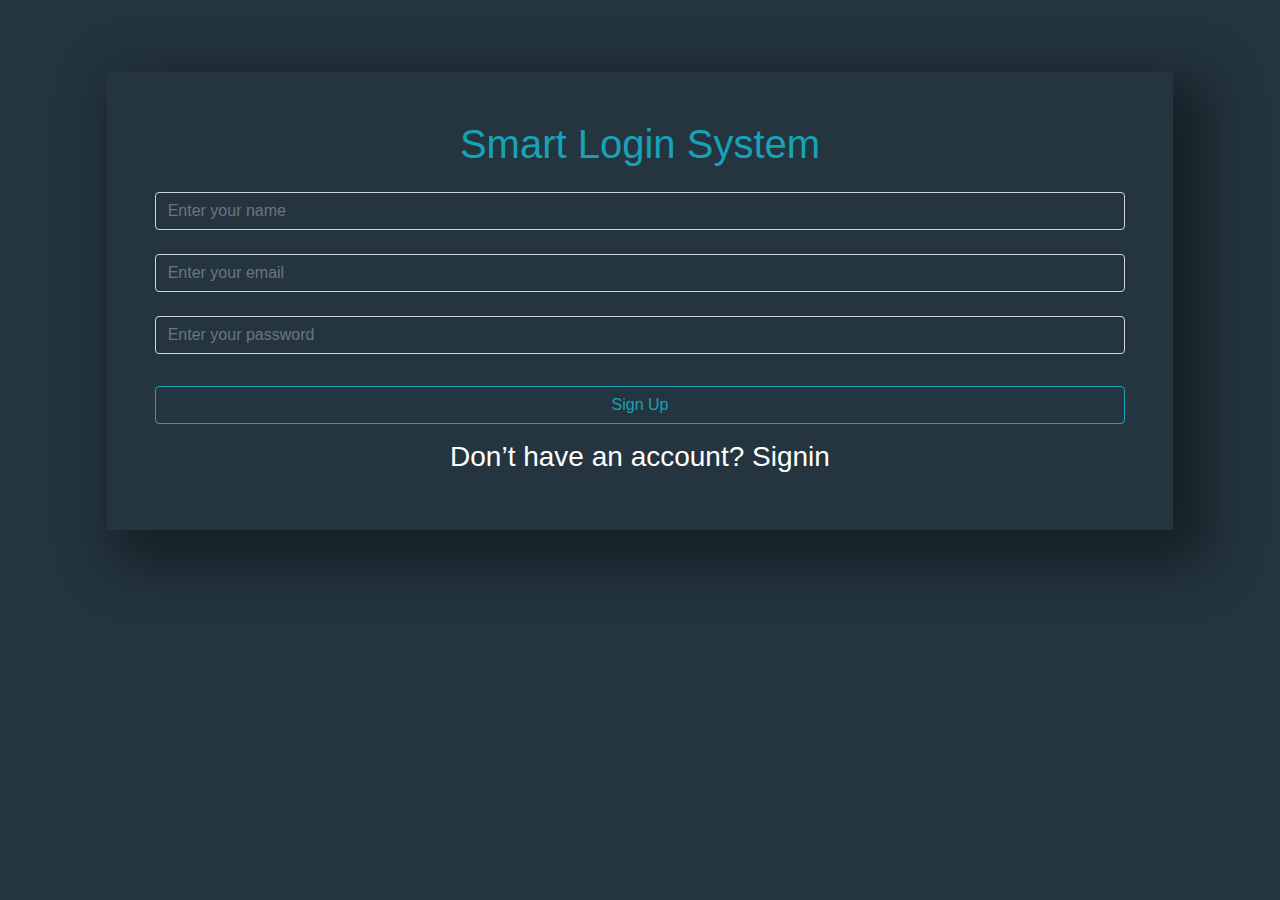
<file: index.html>
<!DOCTYPE html>
<html lang="en">

<html>
    <head>
        <meta charset="UTF-8">
        <meta name="viewport" content="width=device-width, initial-scale=1.0">
        <title>SignUp</title>
        <link rel="stylesheet" href="css/bootstrap.min.css">
        <link rel="stylesheet" href="css/style.css">
    </head>
    <body>
        
        <div class="container-fluid py-4">

            <div class="row">
                <div class="col-10 p-5 content mx-auto mt-5 text-center ">
                    <h1>Smart Login System</h1>
    
                    <input type="text"  id="userName" placeholder="Enter your name" class="form-control bg-transparent mt-4 text-light">
                    <input type="email"  id="userEmail" placeholder="Enter your email" class="form-control bg-transparent mt-4 text-light ">
                    <input type="password"  id="userPass" placeholder="Enter your password" class="form-control bg-transparent mt-4 text-light">
                    <h3 id="msgAlert" class=" mt-2"></h3>
                    <button class="btn  w-100 mt-4 mb-3 " onclick="add()">Sign Up</button>
                    <h3>Don’t have an account? <a href="login.html">Signin</a></h3>
    
    
                </div>
            </div>
            

        </div>
        
        <script src="js/main.js"></script>
    </body>
</html>
</file>
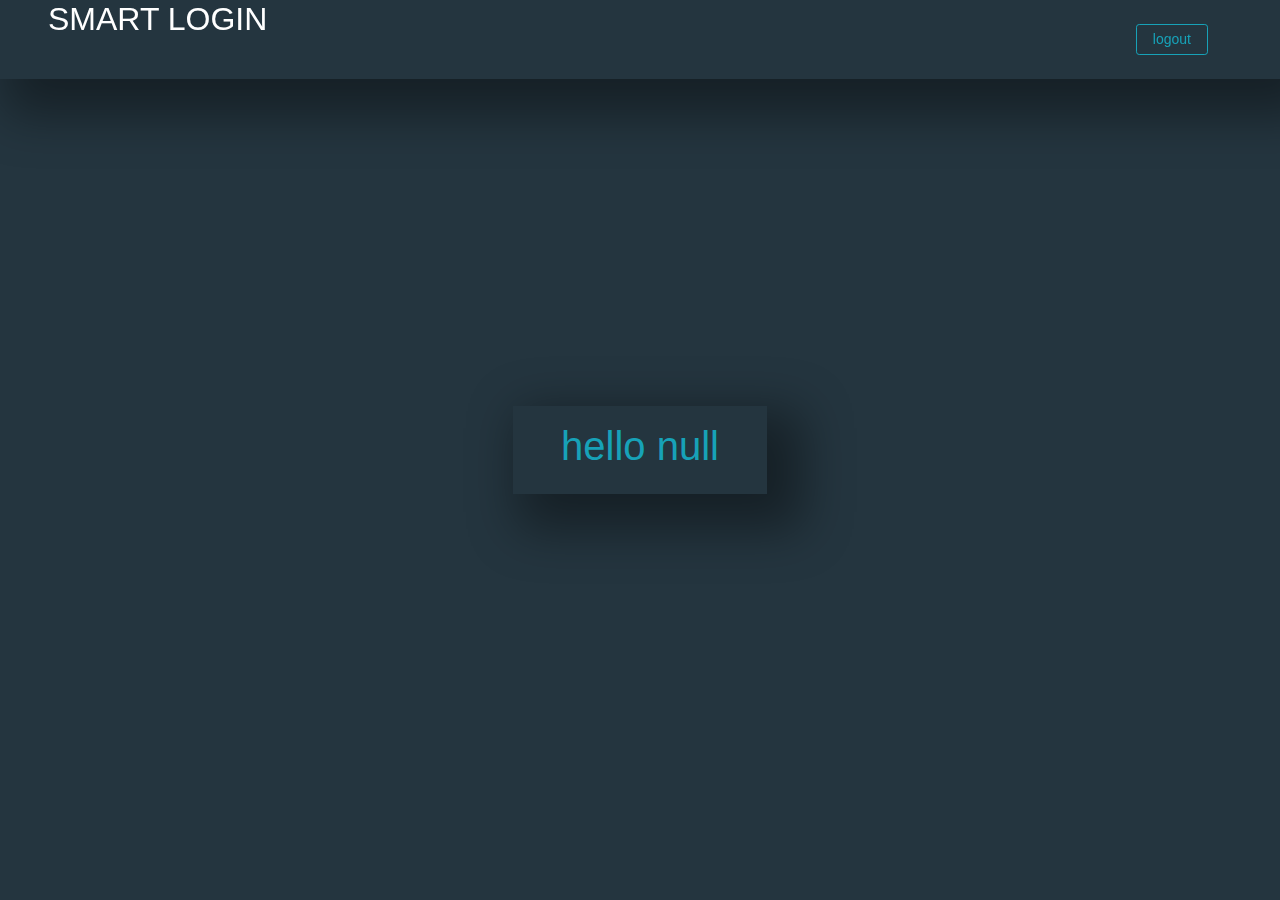
<file: home.html>
<!DOCTYPE html>
<html lang="en">
<html>
    <head>

        <meta charset="UTF-8">
        <meta name="viewport" content="width=device-width, initial-scale=1.0">
        <title>Home</title>
    
        
        <link rel="stylesheet" href="css/bootstrap.min.css">
        <link rel="stylesheet" href="css/style.css">

    </head>
    <body>

        <div class="container-fluid ">
           
      
            <div class="d-flex justify-content-center align-items-center h-100">
                <div class="d-flex justify-content-between fixed-top  px-5 navBar">
                    <h2>SMART LOGIN
                    </h2>
                    <button class="btn btn-sm m-4 px-3 " onclick="logout()">logout</button>
            </div>
                <div class="py-3 px-5 content">
    
    
                    <h1 id="userMsg" >hello</h1>
                </div>
    
            </div>


        </div>
      
        

        <script src="js/main.js"></script>
    </body>
</html>
</file>
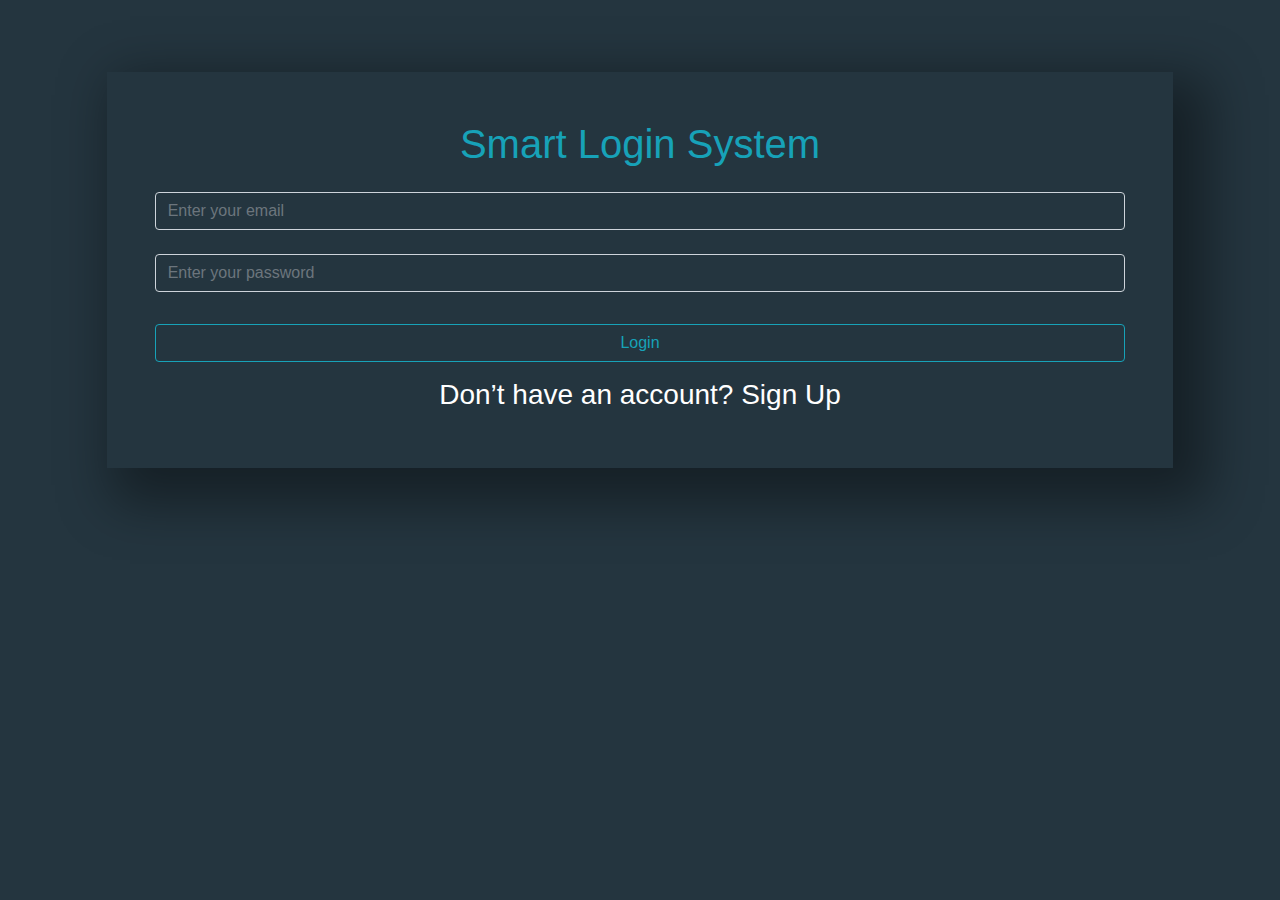
<file: login.html>
<!DOCTYPE html>
<html lang="en">
<html>
    <head>
        <meta charset="UTF-8">
        <meta name="viewport" content="width=device-width, initial-scale=1.0">
        <title>Login System</title>
        <link rel="stylesheet" href="css/bootstrap.min.css">
        <link rel="stylesheet" href="css/style.css">
    </head>
    <body>
        
        <div class="container-fluid  py-4">
            <div class="row">
                <div class="col-10 p-5 content mx-auto mt-5 text-center">
                    <h1>Smart Login System</h1>
    
                    <input type="email"  id="userEmail" placeholder="Enter your email" class="form-control bg-transparent mt-4 text-light">
                    <input type="password"  id="userPass" placeholder="Enter your password" class="form-control bg-transparent mt-4 text-light">
                    <h3 id="msgAlert" class="text-danger mt-3"></h3>
                    <button class="btn  w-100 mt-3 mb-3 " onclick="login() ">Login</button>
                    <h3>Don’t have an account? <a href="index.html">Sign Up</a></h3>
    
    
                </div>
    
            </div>

          
        </div>
        
        <script src="js/main.js"></script>
    </body>
</html>
</file>
<file: css/style.css>
:root
{
    --main-color:#17a2b8;
}

.container-fluid
{
    height: 100vh;
    background-color: #24353f;
}

.content
{
    background-color: #24353f;
    box-shadow:  20px 20px 50px 15px  rgba(0,0,0,0.4);

}

h1
{
    color: var(--main-color);
}
.btn 
{
    border: 1px solid var(--main-color);
    color: var(--main-color);
}
.btn:hover
{
    background-color: var(--main-color);
    color: #fff;
}
h3 , a
{
    color: #fff;
    font-size: 16;
}
a:hover
{
    color: #fff;
}

h2
{
    color: #fff;
    font-size: 30;
}

.navBar
{
    box-shadow:  20px 20px 50px 15px  rgba(0,0,0,0.4);

}
</file>
